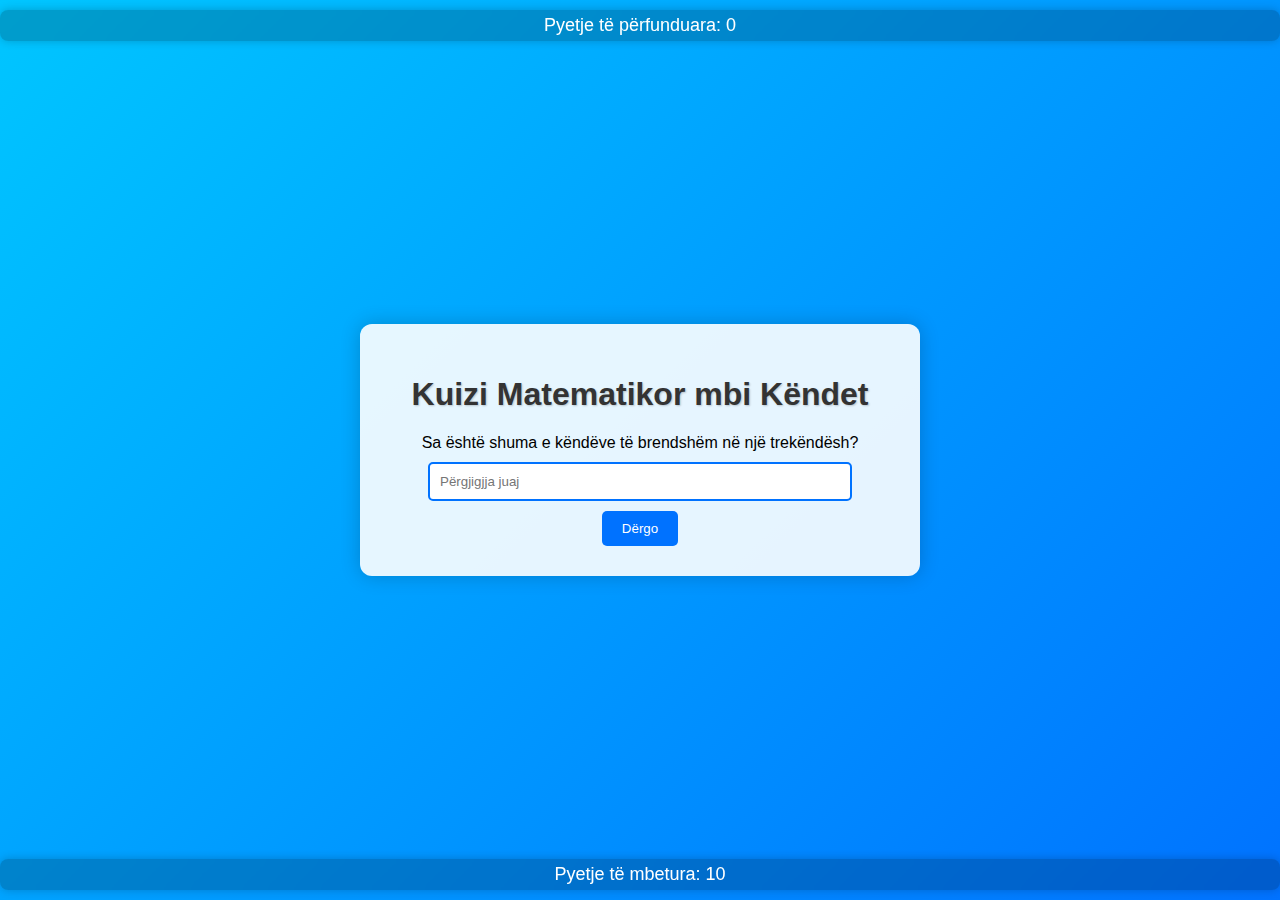
<file: index.html>
<!DOCTYPE html>
<html lang="sq">
<head>
    <meta charset="UTF-8">
    <meta name="viewport" content="width=device-width, initial-scale=1.0">
    <title>Kuizi Matematikor</title>
    <style>
        /* General Body Styling */
        body {
            font-family: 'Arial', sans-serif;
            background: linear-gradient(135deg, #00c6ff, #0072ff);
            display: flex;
            flex-direction: column;
            justify-content: space-between;
            height: 100vh;
            margin: 0;
            animation: backgroundAnimation 10s ease infinite;
        }
        @keyframes backgroundAnimation {
            0% { background-position: 0% 50%; }
            50% { background-position: 100% 50%; }
            100% { background-position: 0% 50%; }
        }
        /* Counters Styling */
        .counter {
            font-size: 18px;
            color: white;
            text-align: center;
            margin: 10px 0;
            padding: 5px;
            background: rgba(0, 0, 0, 0.2);
            border-radius: 8px;
            box-shadow: 0 0 10px rgba(0, 0, 0, 0.2);
            backdrop-filter: blur(5px);
        }
        #completed-counter {
            position: sticky;
            top: 0;
            z-index: 10;
        }
        #remaining-counter {
            position: sticky;
            bottom: 0;
            z-index: 10;
        }
        /* Quiz Container Styling */
        .quiz-container {
            background: rgba(255, 255, 255, 0.9);
            padding: 30px;
            border-radius: 12px;
            box-shadow: 0 0 20px rgba(0, 0, 0, 0.2);
            text-align: center;
            transition: transform 0.3s ease;
            width: 80%;
            max-width: 500px;
            margin: auto;
        }
        .quiz-container:hover {
            transform: scale(1.05);
        }
        /* Headings */
        h1 {
            color: #333;
            text-shadow: 1px 1px 2px rgba(0, 0, 0, 0.2);
        }
        /* Input Field */
        input[type="text"] {
            padding: 10px;
            border: 2px solid #0072ff;
            border-radius: 5px;
            width: 80%;
            margin: 10px 0;
            transition: border-color 0.3s ease;
        }
        input[type="text"]:focus {
            border-color: #00c6ff;
            outline: none;
        }
        /* Buttons */
        button {
            background-color: #0072ff;
            color: white;
            padding: 10px 20px;
            border: none;
            border-radius: 5px;
            cursor: pointer;
            transition: background-color 0.3s ease;
        }
        button:hover {
            background-color: #00c6ff;
        }
        /* Animations for Correct and Pop */
        .correct {
            animation: fadeIn 0.5s;
        }
        @keyframes fadeIn {
            from { opacity: 0; }
            to { opacity: 1; }
        }
        .pop {
            animation: pop 0.5s ease;
        }
        @keyframes pop {
            0% { transform: scale(1); }
            50% { transform: scale(1.2); }
            100% { transform: scale(1); }
        }
    </style>
</head>
<body>
    <!-- Top Counter -->
    <div id="completed-counter" class="counter">
        Pyetje të përfunduara: <span id="completed">0</span>
    </div>
    <!-- Quiz Container -->
    <div class="quiz-container">
        <h1>Kuizi Matematikor mbi Këndet</h1>
        <div id="question" class="question-box"></div>
        <input type="text" id="answer" placeholder="Përgjigjja juaj">
        <button id="submit">Dërgo</button>
        <div id="result"></div>
    </div>
    <!-- Bottom Counter -->
    <div id="remaining-counter" class="counter">
        Pyetje të mbetura: <span id="remaining">0</span>
    </div>
    <script>
        const questions = [
            { question: "Sa është shuma e këndëve të brendshëm në një trekëndësh?", answer: "180" },
            { question: "Sa gradë është një kënd i drejtë?", answer: "90" },
            { question: "Sa është shuma e këndëve të brendshëm në një katërkëndësh?", answer: "360" },
            { question: "Si quhet një kënd që është më pak se 90 gradë?", answer: "kend i ngushte" },
            { question: "Si quhet një kënd që është më shumë se 90 gradë, por më pak se 180 gradë?", answer: "kend i gjere" },
            { question: "Si quhet një kënd që është më shumë se 180 gradë, por më pak se 360 gradë?", answer: "kend refleksiv" },
            { question: "Sa është shuma e këndëve të brendshëm në një gjashtëkëndësh?", answer: "720" },
            { question: "Sa është shuma e këndëve të brendshëm në një pesëkëndësh?", answer: "540" },
            { question: "Sa është shuma e këndëve të brendshëm në një shtatëkëndësh?", answer: "900" },
            { question: "Sa gradë ka një kënd i plotë?", answer: "360" }
        ];
        let currentQuestion = 0;
        let completed = 0;
        let remaining = questions.length;

        function updateProgress() {
            const completedElement = document.getElementById('completed');
            const remainingElement = document.getElementById('remaining');

            completedElement.classList.add('blur-out');
            remainingElement.classList.add('blur-out');

            setTimeout(() => {
                completedElement.innerText = completed;
                remainingElement.innerText = remaining;

                completedElement.classList.remove('blur-out');
                completedElement.classList.add('blur-in');

                remainingElement.classList.remove('blur-out');
                remainingElement.classList.add('blur-in');
            }, 300);
        }

        function loadQuestion() {
            const questionElement = document.getElementById('question');
            questionElement.innerText = questions[currentQuestion].question;
            updateProgress();
        }

        document.getElementById('submit').addEventListener('click', function() {
            const answer = document.getElementById('answer').value;
            const resultElement = document.getElementById('result');
            const body = document.body;

            if (answer.toLowerCase() === questions[currentQuestion].answer.toLowerCase()) {
                resultElement.innerText = "Saktë!";
                body.style.backgroundColor = "lightgreen";
                setTimeout(() => {
                    body.style.backgroundColor = "blue";
                }, 1000);

                completed++;
                remaining--;

                currentQuestion++;
                if (currentQuestion < questions.length) {
                    loadQuestion();
                    document.getElementById('answer').value = '';
                } else {
                    resultElement.innerText = "Kuizi përfundoi!";
                }
            } else {
                resultElement.innerText = "Provo përsëri!";
                body.style.backgroundColor = "lightcoral";
                setTimeout(() => {
                    body.style.backgroundColor = "blue";
                }, 1000);
            }
        });

        // Initialize Quiz
        loadQuestion();
    </script>
</body>
</html>
</file>
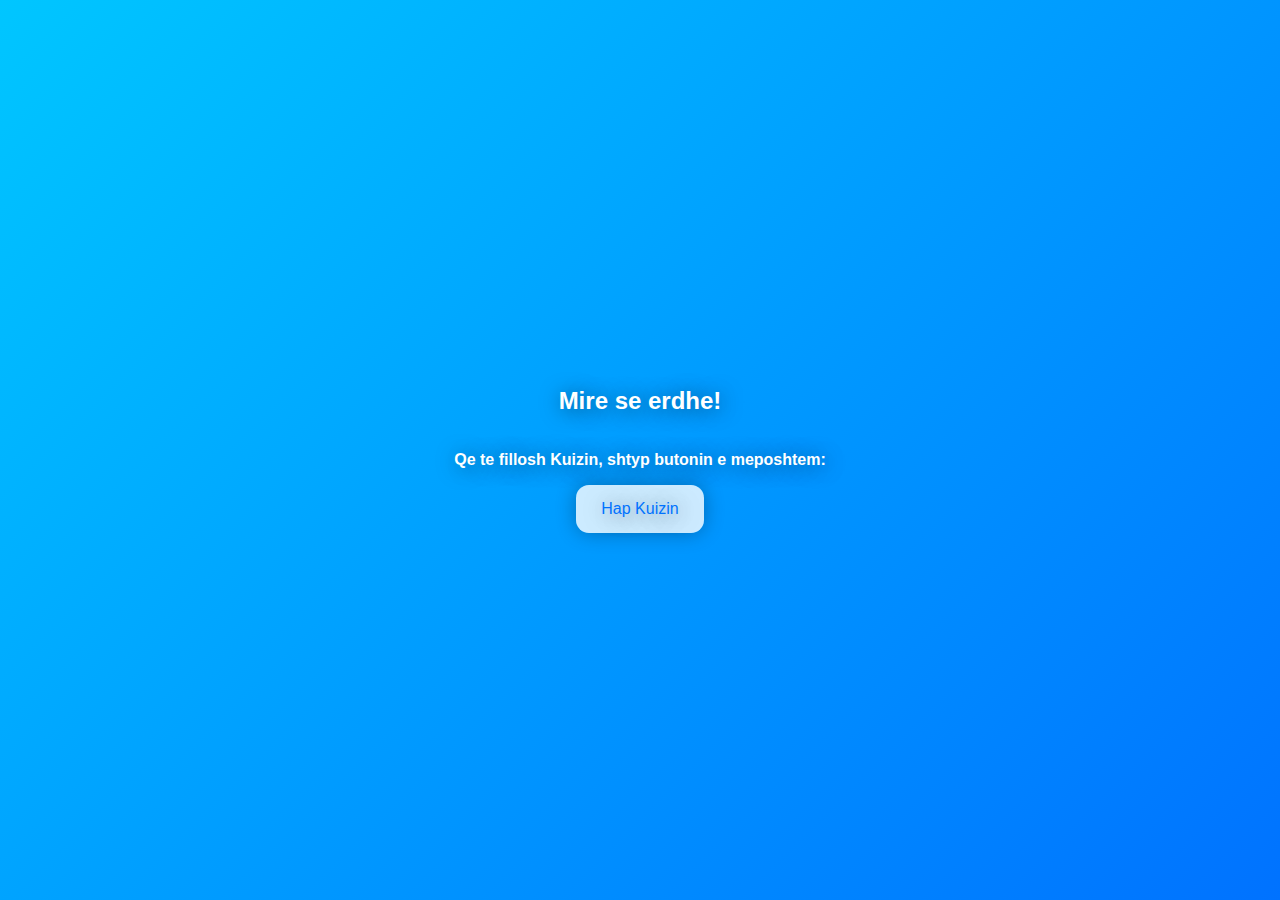
<file: first.html>
<!DOCTYPE html>
<html lang="en">
<head>
    <meta charset="UTF-8">
    <meta name="viewport" content="width=device-width, initial-scale=1.0">
    <title>Responsive Quiz Page</title>

    <style>
        /* General Body Styling */
        body {
            font-family: 'Arial', sans-serif;
            background: linear-gradient(135deg, #00c6ff, #0072ff);
            display: flex;
            flex-direction: column;
            justify-content: center;
            align-items: center;
            height: 100vh;
            margin: 0;
            text-align: center;
            animation: backgroundAnimation 10s ease infinite;
            color: white;
            text-shadow: 2px 2px 20px rgba(0, 0, 0, 0.5);
        }

        /* Link Styling */
        a {
            padding: 15px 25px;
            border-radius: 13px;
            background-color: rgba(255, 255, 255, 0.8);
            text-decoration: none;
            color: #0072ff;
            transition: transform 0.3s ease, box-shadow 0.3s ease;
            box-shadow: 0px 0px 20px rgba(0, 0, 0, 0.295);
        }

        a:hover {
            background-color: rgba(255, 255, 255, 0.6);
            transform: scale(1.1);
            box-shadow: 0px 0px 30px rgba(0, 0, 0, 0.5);
        }

        /* Headings */
        h1 {
            font-size: 3em;
            margin: 20px 0;
        }

        h3 {
            font-size: 1.5em;
            margin: 10px 0;
        }

        /* Keyframes for Background Animation */
        @keyframes backgroundAnimation {
            0% { background-position: 0% 50%; }
            50% { background-position: 100% 50%; }
            100% { background-position: 0% 50%; }
        }
    </style>
</head>
<body>
    <h2>Mire se erdhe!</h2>

    <p><strong>Qe te fillosh Kuizin, shtyp butonin e meposhtem:</strong></p>

    <a href="index.html">Hap Kuizin</a>
</body>
</html>
</file>
